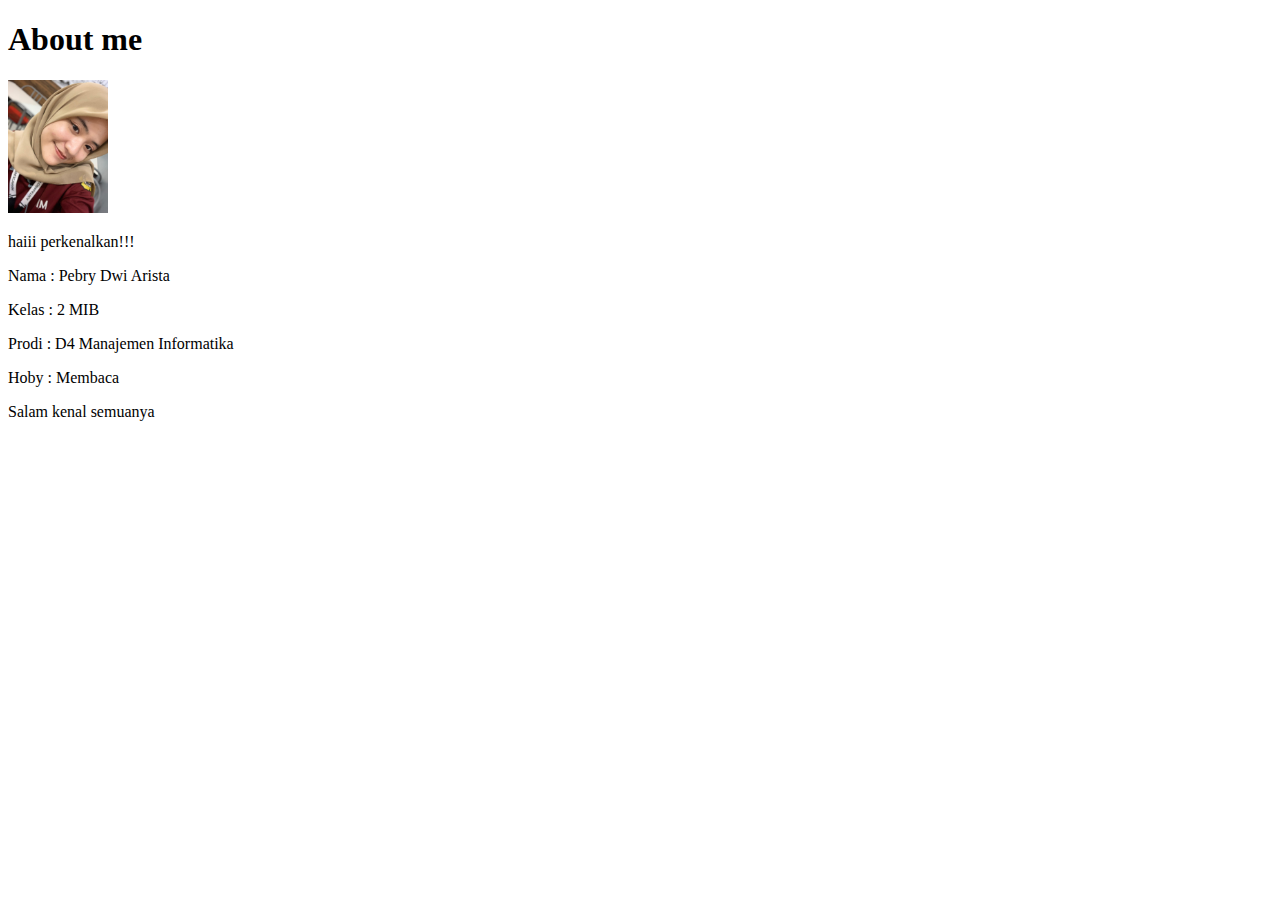
<file: index.html>
<!DOCTYPE html>
<html lang="en">
<head>
    <meta charset="UTF-8">
    <meta name="viewport" content="width=, initial-scale=1.0">
    <title>about me</title>
</head>
<body>
    <h1>About me</h1>
    <img src="aset/saya.jpg" alt="Foto saya"width=100px> 
    <p>haiii perkenalkan!!!</p>
    <p>Nama     : Pebry Dwi Arista</p>
    <p>Kelas    : 2 MIB</p>
    <p>Prodi    : D4 Manajemen Informatika</p>
    <p>Hoby     : Membaca</p>
    <p>Salam kenal semuanya</p>
    <link rel="stylesheet" href="">

</body>
</html>
</file>
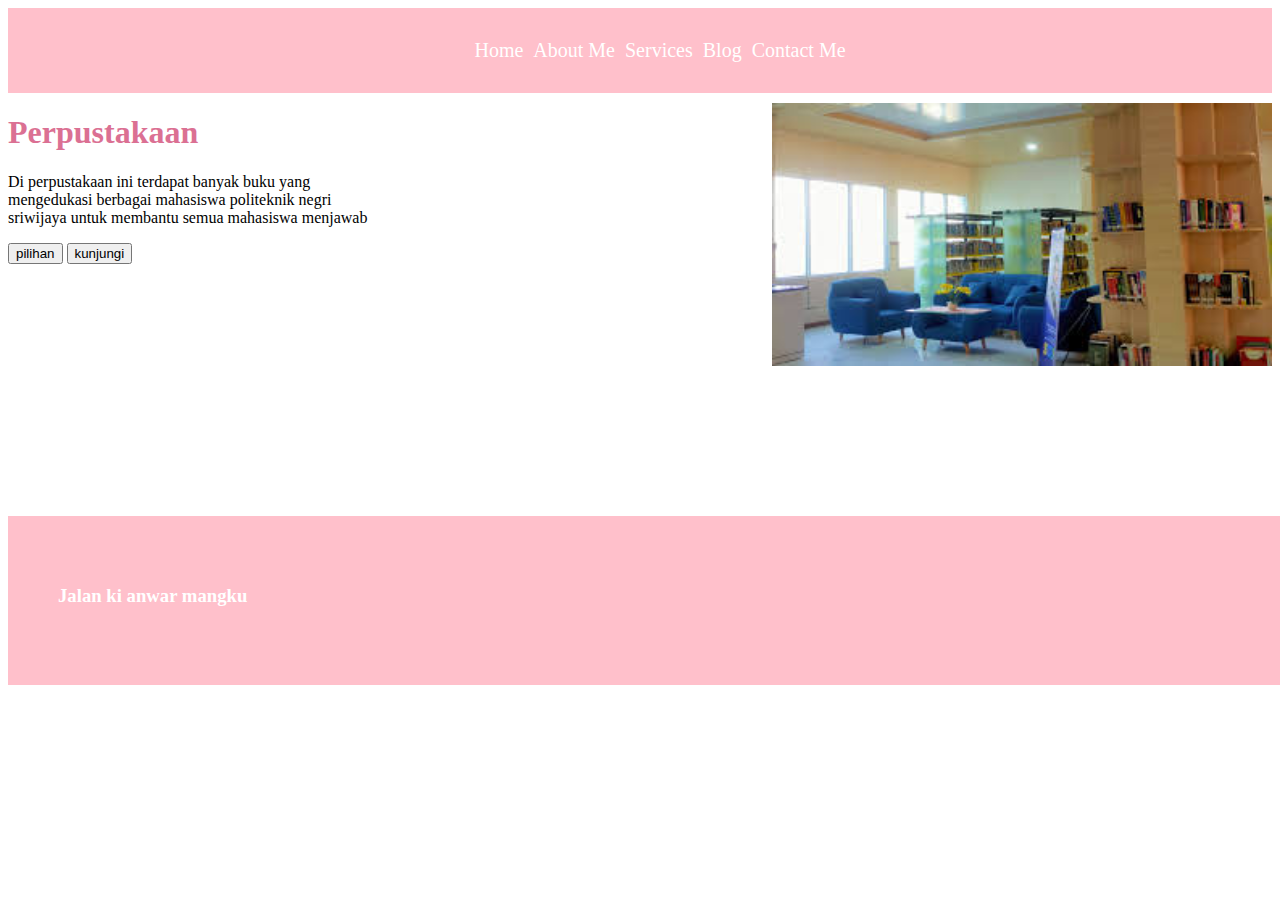
<file: pebry.html>
<!DOCTYPE html>
<html lang="en">
<head>
    <meta charset="UTF-8">
    <meta name="viewport" content="width=device-width, initial-scale=1.0">
    <link rel="stylesheet" href="styles.css">
    <title>Pebry</title>
</head>
<body>
    <nav>
        <ul>
            <li><a href="">Home</a></li>
            <li><a href="">About me</a></li>
            <li><a href="">Services</a></li>
            <li><a href="">Blog</a></li>
            <li><a href="">Contact me</a></li>
        </ul>
    </nav>
   <section>
    <div class="kiri">
        <h1>Perpustakaan</h1>
        <p>Di perpustakaan ini terdapat banyak buku yang mengedukasi berbagai mahasiswa politeknik negri sriwijaya untuk membantu semua mahasiswa menjawab </p>
        <div>
            <button>pilihan</button>
            <button>kunjungi</button>
        </div>
    </div>
    <div class="kanan">
        <img src="aset/perpus.jpg" alt="perpustakaan">
    </div>
   </section>

   <footer class="footer">
    <div class="footer-left">
        <h3>Jalan ki anwar mangku</h3>
        <div class="credit-cards">
            
    
   </footer>
</body>
</html>
</file>
<file: styles.css>
ul{
    display:flex;
    align-items: center;
    justify-content: center;
    gap: 10px;
}

li,a{
    text-decoration: none;
    text-transform: capitalize;
    color: white;
    font-size: 20px;
    list-style-type: none;
}

nav{
    background-color: pink;
    padding: 15px;
}

.kiri > h1{
    text-transform: capitalize;
    color: palevioletred;
}

.kiri > p{
    display: flex;
}

section{
    display: flex;
}

.kanan >img{
    display: flex;
    padding-left: 400px;
    width: 500px;
    justify-content: right;
    margin-top: 10px;
}

footer{
    position: fixed;
    buttom: 0;
}
.footer{
    background-color: pink;
    color: white;
    box-sizing: border-box;
    width: 100%;
    text-align: left;
    font: bold 16px sans-sertif;
    padding: 50px 50px 60px;
    margin-top: 150px;
}
</file>
